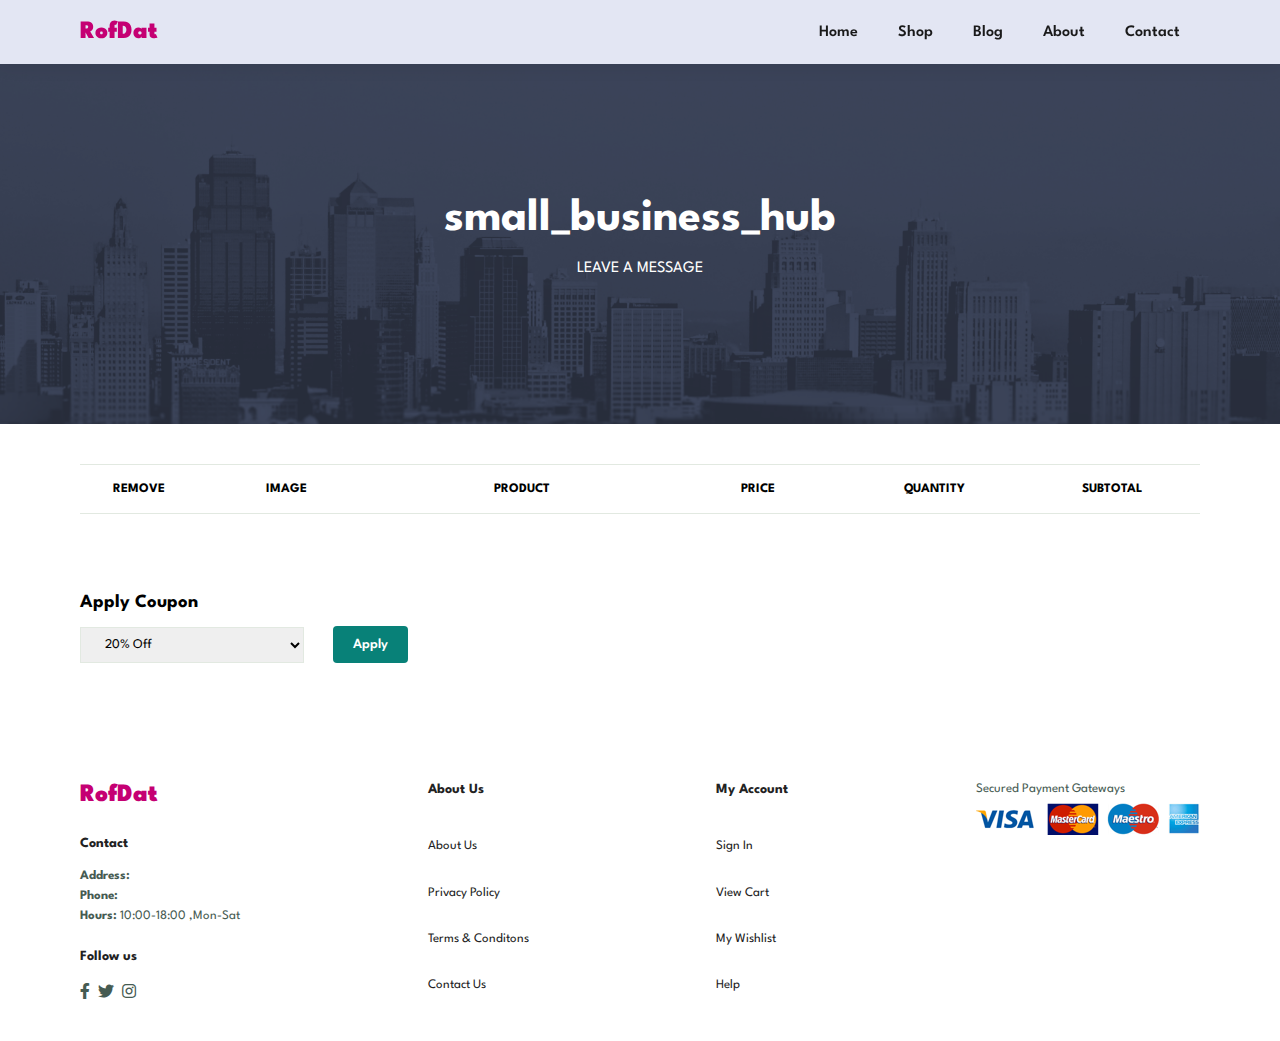
<file: cart.html>
<!-- this is a git checkup -->


<!DOCTYPE html>
<html lang="en">
<head> 
    <meta charset="UTF-8">
    <meta http-equiv="X-UA-Compatible" content="IE=edge">
    <meta name="viewport" content="width=device-width, initial-scale=1.0">
    <title>RofDat</title>
    <link rel="stylesheet" href="https://use.fontawesome.com/releases/v5.15.4/css/all.css"/>
    <link rel="icon" href="img/favicon.ico">
    <link rel="stylesheet" href="styles.css">
 
</head>
<body>
    <section id="header">
        <a href="index.html" class="logo">RofDat</a>
        <div>
            <ul id="navbar">
                <li><a href="index.html">Home</a></li>
                <li><a href="shop.html">Shop</a></li>
                <li><a href="blog.html">Blog</a></li>
                <li><a href="about.html">About</a></li>
                <li><a href="contact.html">Contact</a></li>
            </ul>
        </div>
 
        <div id="mobile"> <!-- this is for ipad screen devices to make website responsive -->
            <a href="cart.html"><i class="fas fa-shopping-cart"></i></a>
            <i id="bar" class="fas fa-outdent"></i>
        </div>
    </section>
 
    <section id="page-header" class="about-header">
       
        <h2>small_business_hub</h2>
        <p>LEAVE A MESSAGE</p>
       
    </section>
 
    <section id="cart" class="section-p1">
        <table width="100%">
            <thead>
                <tr>
                    <td>Remove</td>
                    <td>Image</td>
                    <td>Product</td>
                    <td>Price</td>
                    <td>Quantity</td>
                    <td>Subtotal</td>
                </tr>
            </thead>
            <tbody>
                
            </tbody>
        </table>
    </section>

    <section id="cart-add" class="section-p1">
        <div id="coupon">
            <h3>Apply Coupon</h3>
            <div>
                <select id="coupons" placeholder="Enter the coupon code">
                    <option value="20% Off">20% Off</option>
                    <option value="30% Off">30% Off</option>
                    <option value="40% Off">40% Off</option>
                </select>
                <button class="normal">Apply</button>
            </div>
        </div>
        
       
    </section>
 
    <footer class="section-p1">
        <div class="col">
            <a href="#" class="logo">RofDat</a>
            <h4>Contact</h4>
            <p><strong>Address: </strong></p>
            <p><strong>Phone: </strong></p>
            <p><strong>Hours: </strong>10:00-18:00 ,Mon-Sat</p>
             <div class="follow">
                <h4>Follow us</h4>
                <div class="icon">
                    <i class="fab fa-facebook-f"></i>
                    <i class="fab fa-twitter"></i>
                    <i class="fab fa-instagram"></i>
                </div>
             </div>
        </div>
 
        <div class="col">
            <h4>About Us</h4>
            <a href="#">About Us</a>
            <a href="#">Privacy Policy</a>
            <a href="#">Terms & Conditons</a>
            <a href="#">Contact Us</a>
        </div>
 
        <div class="col">
            <h4>My Account</h4>
            <a href="#">Sign In</a>
            <a href="#">View Cart</a>
            <a href="#">My Wishlist</a>
            <a href="#">Help</a>
        </div>
 
        <div>
            <p>Secured Payment Gateways</p>
            <img src="img/pay/pay.png" alt="">
        </div>
 
    </footer>
    
</body>
</html>
</file>
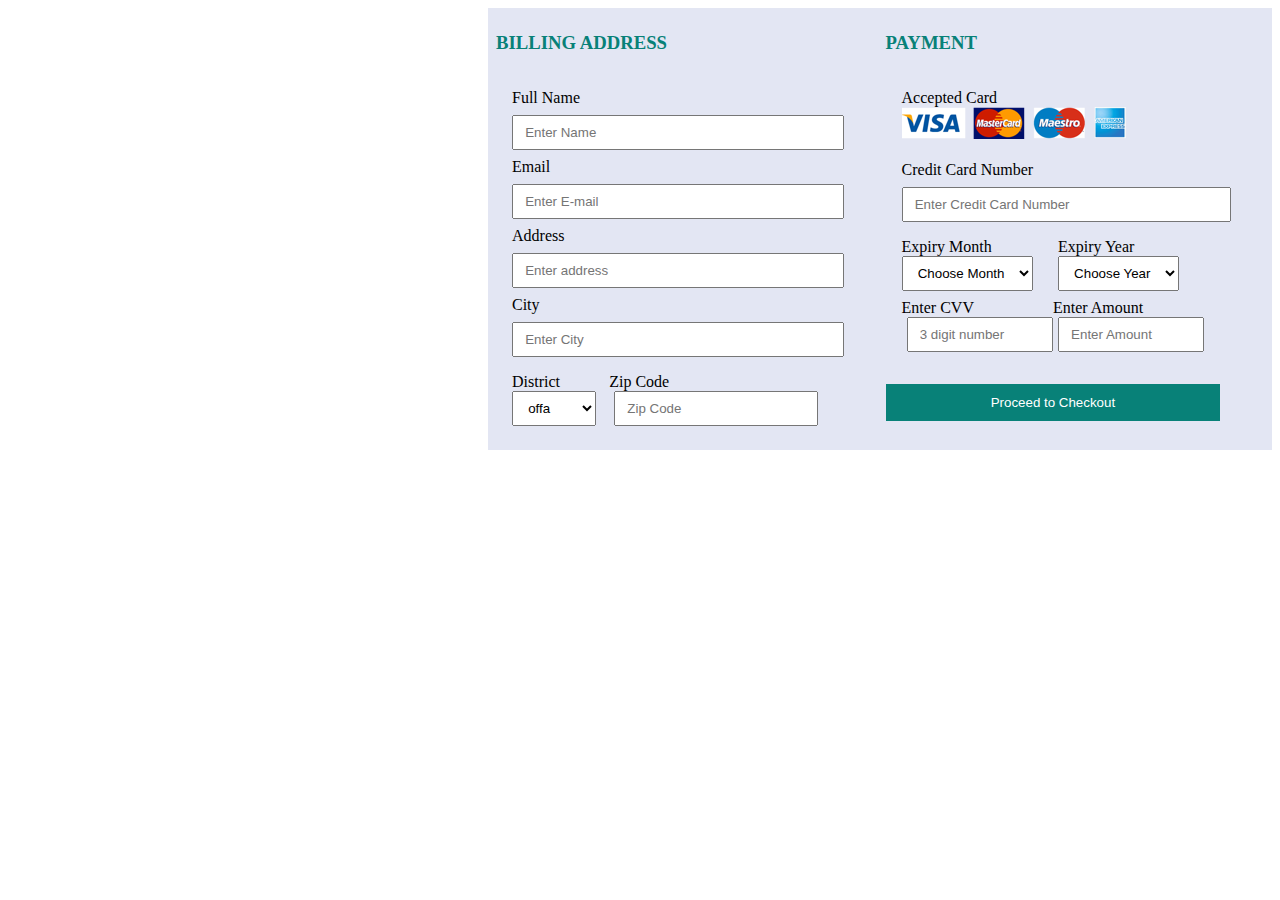
<file: payment.html>
<!DOCTYPE html>
<html lang="en">
<head>
    <meta charset="UTF-8">
    <meta http-equiv="X-UA-Compatible" content="IE=edge">
    <meta name="viewport" content="width=device-width, initial-scale=1.0">
    <title>RofDat</title>
    <link rel="stylesheet" href="payment.css">
</head>
<body>
        <div class="container">
            <div class="left">
                <h3>BILLING ADDRESS</h3>
                <form action="">
                    Full Name
                    <input type="text" name="" placeholder="Enter Name">
                    Email
                    <input type="text" name="" placeholder="Enter E-mail">
                    Address
                    <input type="text" name="" placeholder="Enter address">
                    City
                    <input type="text" name="" placeholder="Enter City">
                    <div id="zip">
                        <label>
                            District
                            <select name="" id="">
                                <option value="null">offa</option>
                                <option value="Rajasthan">ilesa</option>
                                <option value="Haryana">jericho</option>
                            </select>
                        </label>
                        <label for="">Zip Code
                        <input type="number" name="" id="" placeholder="Zip Code">
                        </label>
                    </div>
                </form>
            </div>
            <div class="right">
                <h3>PAYMENT</h3>
                <form action="">
                    Accepted Card
                    <br>
                    <img src="img\pay\pay.png" alt="">
                    <br>
                    <br>
                    Credit Card Number
                    <input type="text" name="" placeholder="Enter Credit Card Number">
                   
                    <div id="zip">
                        <label>
                            Expiry Month
                            <br>
                            <select name="" id="">
                                <option value="null">Choose Month</option>
                                <option value="Rajasthan">2024</option>
                                <option value="Haryana">2025</option>
                                <option value="Haryana">2026</option>
                            </select>
                        </label>
                        <label for="">
                            Expiry Year
                            <br>
                            <select name="" id="">
                                <option value="null">Choose Year</option>
                                <option value="Rajasthan">2024</option>
                                <option value="Haryana">2025</option>
                                <option value="Haryana">2026</option>
                            </select>       
                        </label>
                        <br>    
                    </div>

                    <div id="Amount">
                        <label for="">Enter CVV
                            <input type="number" name="" id="" placeholder="3 digit number">
                            </label>
                        <label for="">Enter Amount
                            <input type="number" name="" id="" placeholder="Enter Amount">
                            </label>
                    </div>
                    
                </form>
                <input type="submit" value="Proceed to Checkout">
            </div>
        </div>
    
</body>
</html>
</file>
<file: styles.css>
@import url('https://fonts.googleapis.com/css2?family=Spartan:wght@100;200;300;400;500;600;700;800;900&display=swap');

* {
    margin:0;
    padding:0;
    box-sizing:border-box;
    font-family: 'Spartan',sans-serif;
}

h1{
    font-size: 50px;
    line-height: 64px;
    color: #222;
}

h2{
    font-size: 46px;
    line-height: 54px;
    color: #222;
}

h4{
    font-size:20px;
    color: #222;
}

h6{
    font-size: 12px;
    font-weight: 700;
}

p {
    font-size: 16px;
    color:#465b52;
    margin:15px 0 20px 0;
}

.section-p1 {
    padding:40px 80px;
}

.section-m1 {
    margin:40px 0px;
}

button.normal{
    font-size: 14px;
    font-weight: 600;
    padding: 15px 30px; /* top-bottom 15px and left-right 30px*/
    color: #000;
    background-color: #fff;
    border-radius: 4px;
    cursor: pointer;
    border: none;
    outline: none;
    transition: 0.2s;
    margin-left: 15px;
    margin-right: 40px;
    margin-bottom: 10px;
}

button.normal1{
    font-size: 14px;
    font-weight: 600;
    padding: 15px 30px; /* top-bottom 15px and left-right 30px*/
    color: #000;
    background-color: #fff;
    border-radius: 4px;
    cursor: pointer;
    border: none;
    outline: none;
    transition: 0.2s;
    margin-left: 15px;
    margin-right: 40px;
    margin-bottom: 10px;
}

button.normal2{
    font-size: 14px;
    font-weight: 600;
    padding: 15px 30px; /*top-bottom 15px and left-right 30px */
    color: #000;
    background-color: #088178;
    margin-left: 20px;
    border: none;
    outline: none;
    transition: 0.2s;
    margin-bottom: 10px;
} 

button.normal2:hover{
    color:#fff;
    background: rgb(69, 154, 206);
}

button.white{
    font-size: 13px;
    font-weight: 600;
    padding: 11px 18px;
    color: #fff;
    background-color:transparent;
    cursor: pointer;
    border: 1px solid #fff;
    outline: none;
    transition: 0.2s;
}

body{
    width:100%;
}

/* header  */
#header {
    display: flex;
    align-items: center;
    justify-content: space-between;
    padding: 20px 80px;
    background: #E3E6F3;
    box-shadow: 0 5px 15px rgba(0,0,0,0.06);
    position: sticky; /*to keep our navbar fixed */
    top:0;
    left:0;
}

#navbar {
    display: flex;
    align-items: center;
    justify-content:center;
}

.logo {
    text-decoration: none;
    font-size: 25px;
    font-weight: 900;
    color:#c50073;
}

#navbar li {
    list-style: none; 
    padding:0 20px;
    position: relative;
}

#navbar li a{
    text-decoration: none; 
    font-size: 16px;
    font-weight: 600;
    color:#1a1a1a;
    transition: 0.3s ease;
}

#navbar li a:hover,
#navbar li a.active{
    color:#6b5268; 
}

#navbar li a.active::after,
#navbar li a:hover::after { /*we use psuedo class concept here */
    content: "";
    width:30%;
    height:2px;
    background:#816f0813 ;
    position: absolute;
    bottom:-4px;
    left:20px; 
}

#mobile{ /*this is for ipad size devices code*/
    display: none; 
    align-items: center;
}

#close {
    display: none; 
}

#cart_number {
    background-color: #088178;
    color: white;
    padding: 5px;
    border-radius: 7px;
}

/************FINAL CART****/
.wrapper{
    height: 100%;
    width: 300px;
    position: relative;
}
.wrapper .menu-btn{
position: absolute;
right: 250px;
top: -18px;
background: #088178;
color: #fff;
height: 40px;
width: 40px;
z-index: 9999;
border: 1px solid #333;
border-radius: 5px;
cursor: pointer;
display: flex;
align-items: center;
justify-content: center;
transition: all 0.3s ease;
}
#btn:checked ~ .menu-btn{
    right: 250px;
}
.wrapper .menu-btn i{
position: absolute;
font-size: 23px;
transition: all 0.3s ease;
}
.wrapper .menu-btn i.fa-times{
opacity: 0;
}
#btn:checked ~ .menu-btn i.fa-times{
opacity: 1;

}
#btn:checked ~ .menu-btn i.fa-shopping-cart{
opacity: 0;
transform: rotate(180deg);
}

#sidebar{
width: 420px;
max-height: 700%;
position: fixed;
background: #81a8a6;
right: -2500px;
transition: all 0.3s ease;
opacity: 0.9;
top: 69px;
border-radius: 10px;
}


#btn:checked ~ #sidebar{
left: 0;
}
#sidebar .title{
line-height: 65px;
text-align: center;
background: #088178;
font-size: 25px;
font-weight: 600;
color: #f2f2f2;
border-bottom: 1px solid #222;
}


#sidebar table img {
width: 100px;
height: 100px;
}

#sidebar cart-table img {
    width: 100px;
}
 
/*we need to give a diff width for each of these*/
#sidebar table td:nth-child(1){ /*this is for the cross button/icon to give*/
    width: 100px;
    text-align: center;
}
 
#sidebar table td:nth-child(2){ /*this is for the image section*/
    width: 150px;
    text-align: center;
}
 
#sidebar table td:nth-child(3){ /*for the product section where we specify name of product*/
    width: 250px;
    text-align: center;
}
 
#sidebar table td:nth-child(4), /*for price,quantity and sub-total section*/
#sidebar table td:nth-child(5),
#sidebar table td:nth-child(6){
    width: 150px;
    text-align: center;
}
 
#sidebar table td:nth-child(5) input { /*this is for the quantity section we are giving a nice padding on each side*/
                                   /*becoz the default size of the input tag is much more so we minimize that*/
    width: 70px;
    padding: 10px 5px 10px 15px;
}
 
#sidebar table thead{
    border: 1px solid #e2e9e1;
    border-left: none; /*to remove the border provided by table tag by default*/
    border-right: none;
} 
 
#sidebar table thead td{
    font-weight: 700;
    text-transform: uppercase; /*to make all the text in uppercase*/
    font-size: 13px;
    padding: 18px 0;
    /* padding-bottom: 20px; */
}

#sidebar table tbody tr td{
    padding-top: 2px;
}

#sidebar table tbody td{
    font-size: 13px;
}

#cartAmount {
    /* display: flex; */
    font-weight: 500;
    text-align: right;
    margin-right: 150px;
    margin-bottom: 10px;
}

  
/* home page  */
#hero{
    background-image: url("img/flat-lay-set-feminine.webp");
    height:90vh;
    width:100%;
    background-size: cover;
    background-position: top 25% right 0;
    padding: 0 80px;
    display: flex;
    flex-direction: column; /*this makes the text arranged in column */
    align-items: flex-start;
    justify-content: center;
}

#hero h4{
    padding-bottom: 15px;
}

#hero h1{
    color: #088178;
}

#hero button {
    background-image: url("img/button.png");
    background-color: transparent;
    color:#088178;
    border: 0;
    padding: 14px 80px 14px 65px;
    background-repeat: no-repeat;
    cursor: pointer;
    font-weight: 700;
    font-size: 15px;
}

/* features of the website */
#feature{
    display: flex;
    align-items:center;
    justify-content: space-between;
    }
 
#feature .fe-box{
    width:200px;
    text-align: center;
    padding:25px 15px; /*top-bottom, left-right*/
    box-shadow: 20px 20px 34px rgba(0,0,0,0.03);
    border:1px solid #cce7d0;
    border-radius: 4px;
    margin:15px 0;
}
 
#feature .fe-box:hover{
    box-shadow: 10px 10px 54px rgba(70,62,221,0.1);
}
 
#feature .fe-box img{
    width:100%;
    margin-bottom: 10px;
}
 
#feature .fe-box h6{
    display: inline-block;
    padding: 9px 8px 6px 8px;
    line-height: 1;
    border-radius: 4px;
    color:#088178;
    background-color: #fddde4;
}
 
#feature .fe-box:nth-child(2) h6{ /* to give diff color to each feature */
    background-color: #d1e8f2;
}
 
#feature .fe-box:nth-child(3) h6{ /* to give diff color to each feature */
    background-color: #cdd4f8;
}
 
#feature .fe-box:nth-child(4) h6{ /* to give diff color to each feature */
    background-color: #f6dbf6;
}
 
#feature .fe-box:nth-child(5) h6{ /* to give diff color to each feature */
    background-color: #fff2e5;
}

#feature .fe-box:nth-child(6) h6{ /* to give diff color to each feature */
    background-color: #cce7d0;
}

/* products css code **/
#product1{
    text-align: center;
    }

#product1 .pro-container{
    display: flex;
    justify-content: space-between;
    padding-top:20px;
    flex-wrap: wrap; 
}

#product1 .pro{
    width:23%;
    min-width:250px;
    max-height: 20%;
    padding:10px 12px;
    border: 1px solid #cce7d0; 
    border-radius:25px; 
    cursor:pointer;
    box-shadow: 20px 20px 30px rgba(0,0,0,0.02); 
    margin: 15px 0; 
    transition: 0.2s ease;
    
}

#product1 .pro:hover{
    box-shadow: 20px 20px 30px rgba(0,0,0,0.09);
}

#product1 .pro img{
    width: 280px;
    height: 280px;
    width:100%;
    border-radius:20px;
    object-fit: cover;
}

#product1 .pro .description{
    text-align: start;
    padding:10px 0;
}

#product1 .pro .description span{ 
    color: #606063;
    font-size: 13px;
}

#product1 .pro .description h5{ 
    padding-top: 5px;
    color:#1a1a1a;
    font-size: 15px;
}

#product1 .pro .description i{ 
    font-size: 12px;
    color:rgb(255,210,3);
    padding-bottom: 8px;
}

#product1 .pro .description h4{ /* css code for price */
    padding-top: 5px;
    font-size: 15px;
    font-weight: 700;
    color:#088178;
}

#product1 .pro .cart{
    color:#088178;
    padding-left: 240px;
    padding-bottom: 20px;
}

/*prod 2 */

#product2{
    text-align: center;
}

#product2 .pro-container{
    display: flex;
    justify-content: space-between;
    padding-top:20px;
    flex-wrap: wrap; 
}

#product2 .pro{
    width:23%;
    min-width:250px;
    max-height: 20%;
    padding:10px 12px;
    border: 1px solid #cce7d0; 
    border-radius:25px; 
    cursor:pointer;
    box-shadow: 20px 20px 30px rgba(0,0,0,0.02); 
    margin: 15px 0; 
    transition: 0.2s ease;
}

#product2 .pro:hover{
    box-shadow: 20px 20px 30px rgba(0,0,0,0.09);
}

#product2 .pro img{
    width: 280px;
    height: 280px;
    width:100%;
    border-radius:20px;
    object-fit: cover;
}

#product2 .pro .description{
    text-align: start;
    padding:10px 0;
}

#product2 .pro .description span{ 
    color: #606063;
    font-size: 13px;
}

#product2 .pro .description h5{ 
    padding-top: 5px;
    color:#1a1a1a;
    font-size: 15px;
}

#product2 .pro .description i{
    font-size: 12px;
    color:rgb(255,210,3);
    padding-bottom: 8px;
}

#product2 .pro .description h4{ 
    padding-top: 5px;
    font-size: 15px;
    font-weight: 700;
    color:#088178;
}

#product2 .pro .cart{
    color:#088178;
    padding-left: 240px;
    padding-bottom: 20px;
   }


/*prod3 */

#product3{
    text-align: center;
    }

#product3 .pro-container{
    display: flex;
    justify-content: space-between;
    padding-top:20px;
    flex-wrap: wrap; 
}

#product3 .pro{
    width:23%;
    min-width:250px;
    max-height: 20%;
    padding:10px 12px;
    border: 1px solid #cce7d0; 
    border-radius:25px;     
    cursor:pointer;
    box-shadow: 20px 20px 30px rgba(0,0,0,0.02);
    margin: 15px 0; 
    transition: 0.2s ease;
    }

#product3 .pro:hover{
    box-shadow: 20px 20px 30px rgba(0,0,0,0.09);
}

#product3 .pro img{
    width: 280px;
    height: 280px;
    width:100%;
    border-radius:20px;
    object-fit: cover;
}

#product3 .pro .description{
    text-align: start;
    padding:10px 0;
}

#product3 .pro .description span{ /*this denotes the text "Allen Solly" used inside span tag*/
    color: #606063;
    font-size: 13px;
}

#product3 .pro .description h5{ 
    padding-top: 5px;
    color:#1a1a1a;
    font-size: 15px;
}

#product3 .pro .description i{ 
    font-size: 12px;
    color:rgb(255,210,3);
    padding-bottom: 8px;
}

#product3 .pro .description h4{ 
    padding-top: 5px;
    font-size: 15px;
    font-weight: 700;
    color:#088178;
}

#product3 .pro .cart{
    color:#088178;
    padding-left: 240px;
    padding-bottom: 20px;
   }


/*prod4 */

#product4{
    text-align: center;
}

#product4 .pro-container{
    display: flex;
    justify-content: space-between;
    padding-top:20px;
    flex-wrap: wrap; 
}

#product4 .pro{
    width:23%;
    min-width:250px;
    max-height: 20%;
    padding:10px 12px;
    border: 1px solid #cce7d0;
    border-radius:25px; 
    cursor:pointer;
    box-shadow: 20px 20px 30px rgba(0,0,0,0.02);
    margin: 15px 0;
    transition: 0.2s ease;
}

#product4 .pro:hover{
    box-shadow: 20px 20px 30px rgba(0,0,0,0.09);
}

#product4 .pro img{
    width: 280px;
    height: 280px;
    width:100%;
    border-radius:20px;
    object-fit: cover;
}

#product4 .pro .description{
    text-align: start;
    padding:10px 0;
}

#product4 .pro .description span{ /*this denotes the text "Allen Solly" used inside span tag*/
    color: #606063;
    font-size: 13px;
}

#product4 .pro .description h5{ /*css code for text "Cartoon Astronaut T-Shirts"*/
    padding-top: 5px;
    color:#1a1a1a;
    font-size: 15px;
}

#product4 .pro .description i{ /* this css code is for the stars font icon*/
    font-size: 12px;
    color:rgb(255,210,3);
    padding-bottom: 8px;
}

#product4 .pro .description h4{ /* css code for price */
    padding-top: 5px;
    font-size: 15px;
    font-weight: 700;
    color:#088178;
}

#product4 .pro .cart{
    color:#088178;
    padding-left: 240px;
    padding-bottom: 20px;
    }

/*banner section */
#banner{
    display: flex;
    flex-direction: column ;
    text-align: center;
    justify-content: center;
    align-items: center;
    background-image: url(img/banner/b2.jpg);
    width:100%;
    height: 40vh;
    background-size: cover;
    background-position: center;
}

#banner h4{
    color: white;
    font-size: 16px;
}

#banner h2{
    color: white;
    font-size: 30px;
    padding: 10px 0px; 
}

#banner span{
    color: red;
}

#banner button:hover{ 
    color:#fff;
    background: #088178;
}

/*banner 1 */
#sm-banner {
    display: flex;
    flex-wrap: wrap;
    justify-content: space-between;
}


#sm-banner .banner-box{ 
    display: flex;
    flex-direction: column;
    justify-content: center;
    align-items: flex-end;
    background-image: url(img/banner/capBanner.jpg);
    min-width:660px;
    height: 50vh;
    background-size: cover;
    background-position: center;
    padding:30px;
}

#sm-banner .banner-box2{ 
 background-image: url(img/banner/b7.jpg);
}

#sm-banner h4{
    color:rgb(255, 255, 255);
    font-size: 28px;
    font-weight: 800;
}

#sm-banner h2{
    color:#000;
    font-size: 28px;
    font-weight: 800;
}

#sm-banner span{
    color:#fff;
    font-size: 14px;
    font-weight: 500;
    padding-bottom: 15px;
}

#sm-banner .banner-box:hover button{
    background-color: #088178;
    border: 1px solid #08817;
}
    /*THREE banners in a row css code*/

#banner3{
    display: flex;
    flex-wrap: wrap;
    justify-content: space-around;
    justify-content: center;
    padding: 0 80px;
}

#banner3 .banner-box{
    display: flex;
    flex-direction: column; 
    justify-content: center;
    align-items: flex-start; 
    background-image: url(img/banner/keychain.jpeg);
    min-width:30%;
    height: 30vh;
    background-size: cover;
    background-position: center;
    padding:20px;
    margin-bottom: 20px;
}

#banner3 .banner-box2{
    background-image: url(img/banner/b4.jpg);
}

#banner3 .banner-box3{
    background-image: url(img/banner/b18.jpg);
}

#banner3 h2{
    color: #fff;
    font-weight: 900;
    font-size: 24px;
}

#banner3 h3{
    color: #000;
    font-weight: 700;
    font-size: 18px;
}

/*NEWSLETTER SECTION*/
#newsletter{
    display: flex;
    justify-content: space-between;
    flex-wrap: wrap;
    align-items: center;
    background-image: url("img/banner/b14.png");
    background-repeat: no-repeat;
    background-position: 20% 30%; 
    background-color: #041e42;
}

#newsletter h4{
    font-size: 22px;
    font-weight: 700;
    color:#fff;
}

#newsletter p{
    font-size: 15px;
    font-weight: 600;
    color:#818ea0;
}

#newsletter p span{
    color:#ffbd27;
}

#newsletter form{
    display: flex;
    width: 40%;
}

#newsletter input{
    height: 3.125rem;
    padding: 0 1.25em;
    font-size: 14px;
    width: 100%;
    border: 1px solid transparent;
    border-radius: 4px;
    outline: none;
    border-top-right-radius: 0;
    border-bottom-right-radius: 0;
}

#newsletter button{
    background-color: #088178;
    color: #fff;
    white-space: nowrap;
    border-top-left-radius: 0;
    border-bottom-left-radius: 0;
}

/*8 FOOTER SECTION */
footer{
     display: flex;
     flex-wrap: wrap;
     justify-content: space-between;
}

footer .col{
    display: flex;
    flex-direction: column;
    justify-content: space-between;
    align-items: flex-start;
}

footer .logo{
    margin-bottom: 30px;
}

footer h4{
    font-size: 14px;
    padding-bottom: 20px;
}

footer p{
    font-size: 13px;
    margin: 0 0 8px 0;
}

footer a{
    font-size: 13px;
    margin:  0 0 8px 0;
    text-decoration: none;
    color: #222;
    margin-bottom:10px ;
}

footer .follow{
    margin-top: 20px;
}

footer .follow i{
    color: #465b52;
    padding-right: 4px;
    cursor: pointer;
}

footer .follow i:hover,
footer a:hover{
    color: #088178;
}

.copyright{
    text-align: center;
}

/*USING MEDIA QUERY TO MAKE WEBSITE RESPONSIVE*/
@media (max-width:800px) {

    .section-p1 {
        padding: 0px;
    }
    #navbar {
        display: flex;
        flex-direction: column; 
        align-items: flex-start;
        justify-content: flex-start;
        position: fixed;
        top:0;
        right:-300px;
        height:100vh;
        width:300px;
        background-color: #E3E6F3; 
        box-shadow: 0 40px 60px rgba(0,0,0,0.01);
        padding: 80px 0 0 10px; 
        transition: 0.3s;
    }

    #navbar.active{
        right:0px; 
    }

    #navbar li{
        margin-bottom: 20px;
    }

    #mobile{ /*<!-- this is for ipad screen devices*/
        display: flex;
        align-items: center;
    }
 
    #mobile i{ /*shopping and coutent icon  styles */
        color: #1a1a1a;
        font-size: 24px;
        padding-left: 20px;
    }

    #close { /*this is for the close icon*/
        display: initial; 
        position: absolute;
        top: 30px;
        left: 30px;
        color: #222;
        font-size: 24px;
    }

    #navbar.close_btn { /*to close  sliding navbar */
        right:-300px;
    }

    #remove-bag-icon{
        display: none;
    }

    #hero { /*img in full-screen device will be minimized here */
    
        height: 70vh;
        background-position: top 30% right 48%;
        padding: 0 80px;
    }
    /*features of our website*/
    #feature {
        display: flex;
        flex-wrap: wrap;
        justify-content:center;
    }

    #feature .fe-box {
        margin: 15px 15px;
        
    } 

    /*featured products*/
    

}

/*FOR SMALL SCREEN DEVICES */

/*Shop page */
#page-header{
    background-image: url("img/banner/b1.jpg");
    width:100%;
    height: 50vh;
    background-size: cover;
    display:flex;
    justify-content: center;
    text-align: center;
    flex-direction: column;
    padding: 90px;
}
#page-header h2,
#page-header p{
     color:white;
    }


#pagination{
        text-align: center;
    }

#pagination a{
    text-decoration: none;
    background-color: #088178;
    padding: 15px 20px;
    border-radius: 4px;
    color: #fff;
    font-weight: 600;

    }

#pagination a i{
    font-size: 16px;
    font-weight: 600;
}

/*single prod */

#prodetails {
    display:flex;
    margin-top: 10px;
}

#prodetails .single-pro-image {
    width:40%;
    margin-right: 50px;
  }

.small-img-group {
    display:flex;
    justify-content: space-between;
    margin-top: 10px;
    margin-right: 5px;
}



.small-img-col {
    flex-basis: 24%;
    cursor:pointer;
}

#prodetails .single-pro-details {
    width: 50%;
    padding-top: 30px;
}
#prodetails .single-pro-details h4{
    padding:40px 0 0px 0;
}

#prodetails .single-pro-details h2{
    font-size: 26px;
}

#prodetails .single-pro-details select{
    padding:5px 10px;
    display: block;
    margin-bottom: 0px;
}

#prodetails .single-pro-details input{
    width: 50px;
    height: 47px;
    padding-left: 10px;
    font-size: 16px;
    margin-right: 10px;
}

#prodetails .single-pro-details input:focus{ 
    outline:none;
}

#prodetails .single-pro-details button{
    background-color: #088178;
    color: #fff;
}

#prodetails .single-pro-details span{
    line-height: 25px;
}


/*PRODUCT PAGE */

#shopFeature {
    display: flex;
    flex-direction:column;
    align-items:center;
    justify-items: center;
    
}

#shopFeature .fe-box {
    width:200px;
    height: 150px;
    text-align: center;
    padding:5px 15px; 
    border: 1px solid saddlebrown;
    border-radius: 7px;
    margin-bottom: 40px;
    margin:15px 15px;
}

 #shopFeature .fe-box:hover{
    box-shadow: 10px 10px 54px rgba(70,62,221,0.1);
}
  
#shopFeature .fe-box img{
    width:100%;
    margin-bottom: 5px;
}
 
#shopFeature .fe-box h6{
    text-align: center;
    display: inline-block;
    font-size: 15px;
    line-height: 1;
    border-radius: 4px;
    color:#088178;
    background-color: #fddde4;
}


/*blog page*/

#page-header.blog-header
{
    background-image: url(img/banner/b19.jpg);
    height:40vh;
}

#blog
{
    padding: 150px 150px 0px 150px;

}

#blog .blog-box
{
    display: flex;
    align-items: center;
    width: 100%;
    padding-bottom: 90px;
}

#blog .blog-img
{
    width: 50%;
    margin-right: 40px;
}

#blog img
{
    width: 100%;
    height: 300px;
    object-fit: cover;
}

#blog .blog-details
{
    width: 50%;
    padding-left: 60px;
}

#blog .blog-details a 
{
    text-decoration: none;
    font-size: 14px;
    color: black;
    font-weight: 700;
    transition: 0.3s;
}

#blog .blog-details a::after
{
    content: "";
    width: 50px;
    height: 1px;
    background-color: black;
}

#blog .blog-details a:hover
{
    color: #088178;
}

#blog .blog-box h1{
    font-size: 70px;
    font-weight: 700;
    color: #c9cbce;
}

/*About page*/

#page-header
{
    height: 500%;
}

#page-header.about-header
{
    background-image: url(img/about/banner.png);
    height: 40vh;
}

#about-head
{
    display: flex;
    align-items: center;
}

#about-head img
{
    width: 45%;
    height: auto;
}

#about-head div
{
    padding-left: 40px;
}

#about-app
{
    text-align: center;
}

#about-app .video
{
    width: 70%;
    height: 100%;
    margin: 30px auto 0 auto;
}

#about-app .video video
{
    width: 100%;
    height: 100%;
    border-radius: 20px;
}

/*CONTACT PAGE*/
#contact-details{
    display:flex;
    align-items: center;
    justify-content: space-between;
}

#contact-details .details{
    width:40%;
}

#contact-details .details span{
    font-size: 12px;
}

#contact-details .details h2{
    font-size: 26px;
    line-height: 35px;
    padding: 20px 0;
}

#contact-details .details h3{
    font-size: 16px;
    padding-bottom: 15px;
}

#contact-details .details li{
    list-style: none;
    display:flex;
    padding:10px 0;
}

#contact-details .details li i{
    font-size: 14px;
    padding-right: 22px;
}

#contact-details .details li p{
    margin:0;
    font-size:14px;
}

#contact-details .map{
    width:55%; 
    height: 400px;
}

#contact-details .map iframe{
    width:100%; 
    height: 100%;
}

/*CART PAGE CSS*/
#cart {
    overflow-x:auto ;
}

#cart table{
    width:100%;
    border-collapse: collapse; 
    table-layout: fixed;
    white-space: nowrap;
}
 
#cart table img {
    width: 100px;
}
 
#cart table td:nth-child(1){
    width: 100px;
    text-align: center;
}
 
#cart table td:nth-child(2){ 
    width: 150px;
    text-align: center;
}
 
#cart table td:nth-child(3){
    width: 250px;
    text-align: center;
}
 
#cart table td:nth-child(4), 
#cart table td:nth-child(5),
#cart table td:nth-child(6){
    width: 150px;
    text-align: center;
}
 
#cart table td:nth-child(5) input { 
    width: 70px;
    padding: 10px 5px 10px 15px;
}
 
#cart table thead{
    border: 1px solid #e2e9e1;
    border-left: none;
    border-right: none;
} 
 
#cart table thead td{
    font-weight: 700;
    text-transform: uppercase; 
    font-size: 13px;
    padding: 18px 0;
}

#cart table tbody tr td{
    padding-top: 15px;
}

#cart table tbody td{
    font-size: 13px;
}

#cart-add {
    display: flex;
    flex-wrap: wrap;
    justify-content: space-between;
}

#coupon{
    width: 50%;
    margin-bottom: 30px;
}

#coupon h3, 
#subtotal h3{
    padding-bottom: 15px;
}

#coupon select {
    padding: 10px 20px;
    outline:none;
    width:40%;
    margin-right: 10px;
    border: 1px solid #e2e9e1;
}

#coupon button,
#subtotal button{
    background-color: #088178;
    color:#fff;
    padding: 12px 20px;
}

#subtotal{
    width:50%;
    margin-bottom: 30px;
    border: 1px solid #e2e9e1;
    padding: 30px;
}

#subtotal table{
    border-collapse: collapse;
    width: 100%;
    margin-bottom: 20px;
}

#subtotal table td{
    width: 50%;
    border: 1px solid #e2e9e1;
    padding: 10px;
    font-size: 13px;
}sssssssssss
</file>
<file: payment.css>
header {
    width: 100vw;
    min-height: 100vh;
    background: whitesmoke;
    font-size: 1.2rem;
    display: flex;
    justify-content: center;
    align-items: center;
}

.container {
    background: #E3E6F3;
    max-width: 900px;
    min-height: 400px;
    display: flex;
    justify-content: space-between;
    align-items: flex-start;
    padding: 0.5rem 0.5rem;
    margin-left: 30rem;
}

.left {
    flex-basis: 50%;
    padding-right: 2rem;
}

.right {
    flex-basis: 50%;
    padding-right: 2rem;
    margin-right: 100px;
    margin-left: 20px;
}

.right input {
    width: 120px;
}

form {
    padding: 1rem;
}

h3 {
    margin-top: 1rem;
    color:#088178; 
}

form input[type="text"] {
    width: 100%;
    padding: 0.5rem 0.7rem;
    margin: 0.5rem 0;
    outline: none;
}

#zip {
    display: flex;
    margin-top: 0.5rem;
    justify-content: space-between;
}

#zip select {
    padding: 0.5rem 0.7rem;
    margin-right: 0.8rem;
}

#zip input[type="number"] {
    padding: 0.5rem 0.7rem;
    margin-left: 5px;
}

input[type="submit"] {
    width: 100%;
    padding: 0.7rem 1.5rem;
    background-color: #088178;

    color: white;
    border: none;
    outline: none;
    margin-top: 1rem;
    cursor: pointer;
}

input[type="submit"]:hover {
    background-color: #496d6a;
}

#Amount {
    display: flex;
    margin-top: 0.5rem;
    justify-content: space-between;
}

#Amount input[type="number"] {
    padding: 0.5rem 0.7rem;
    margin-left: 5px;
}
</file>
